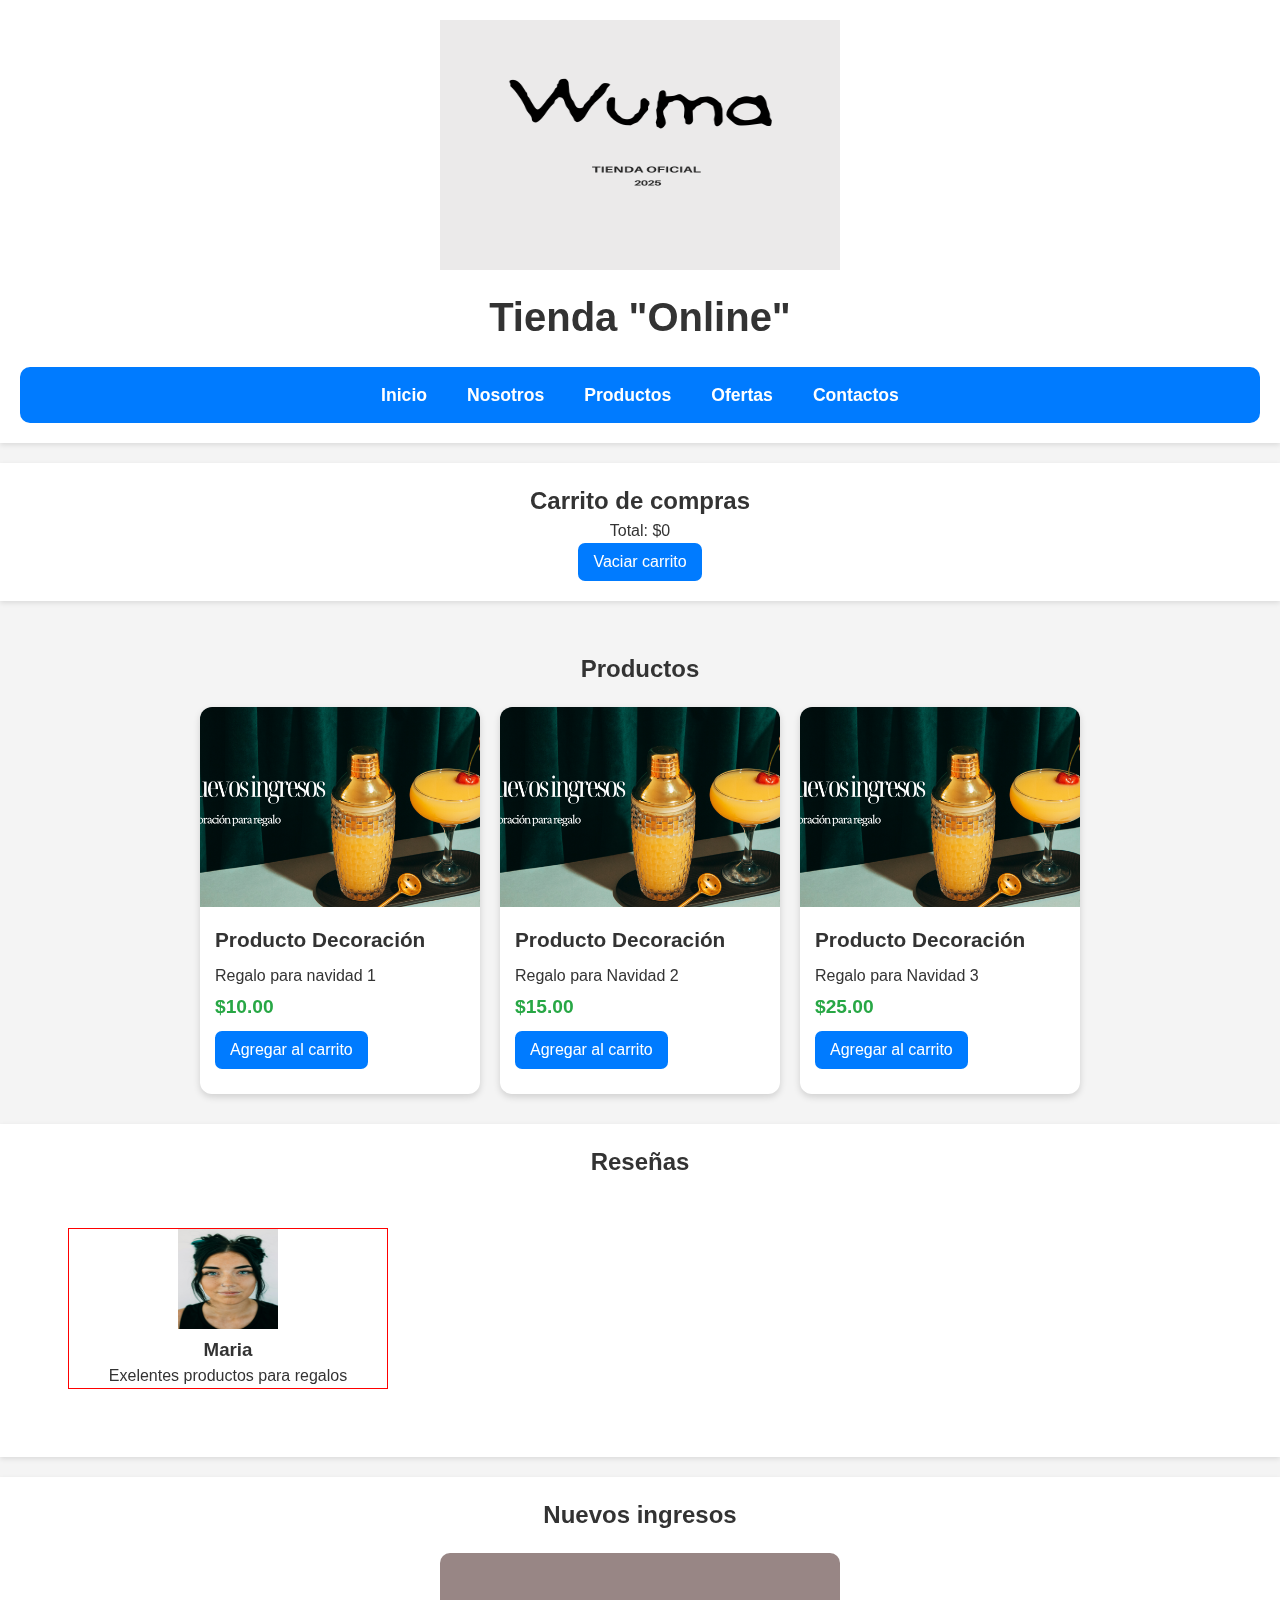
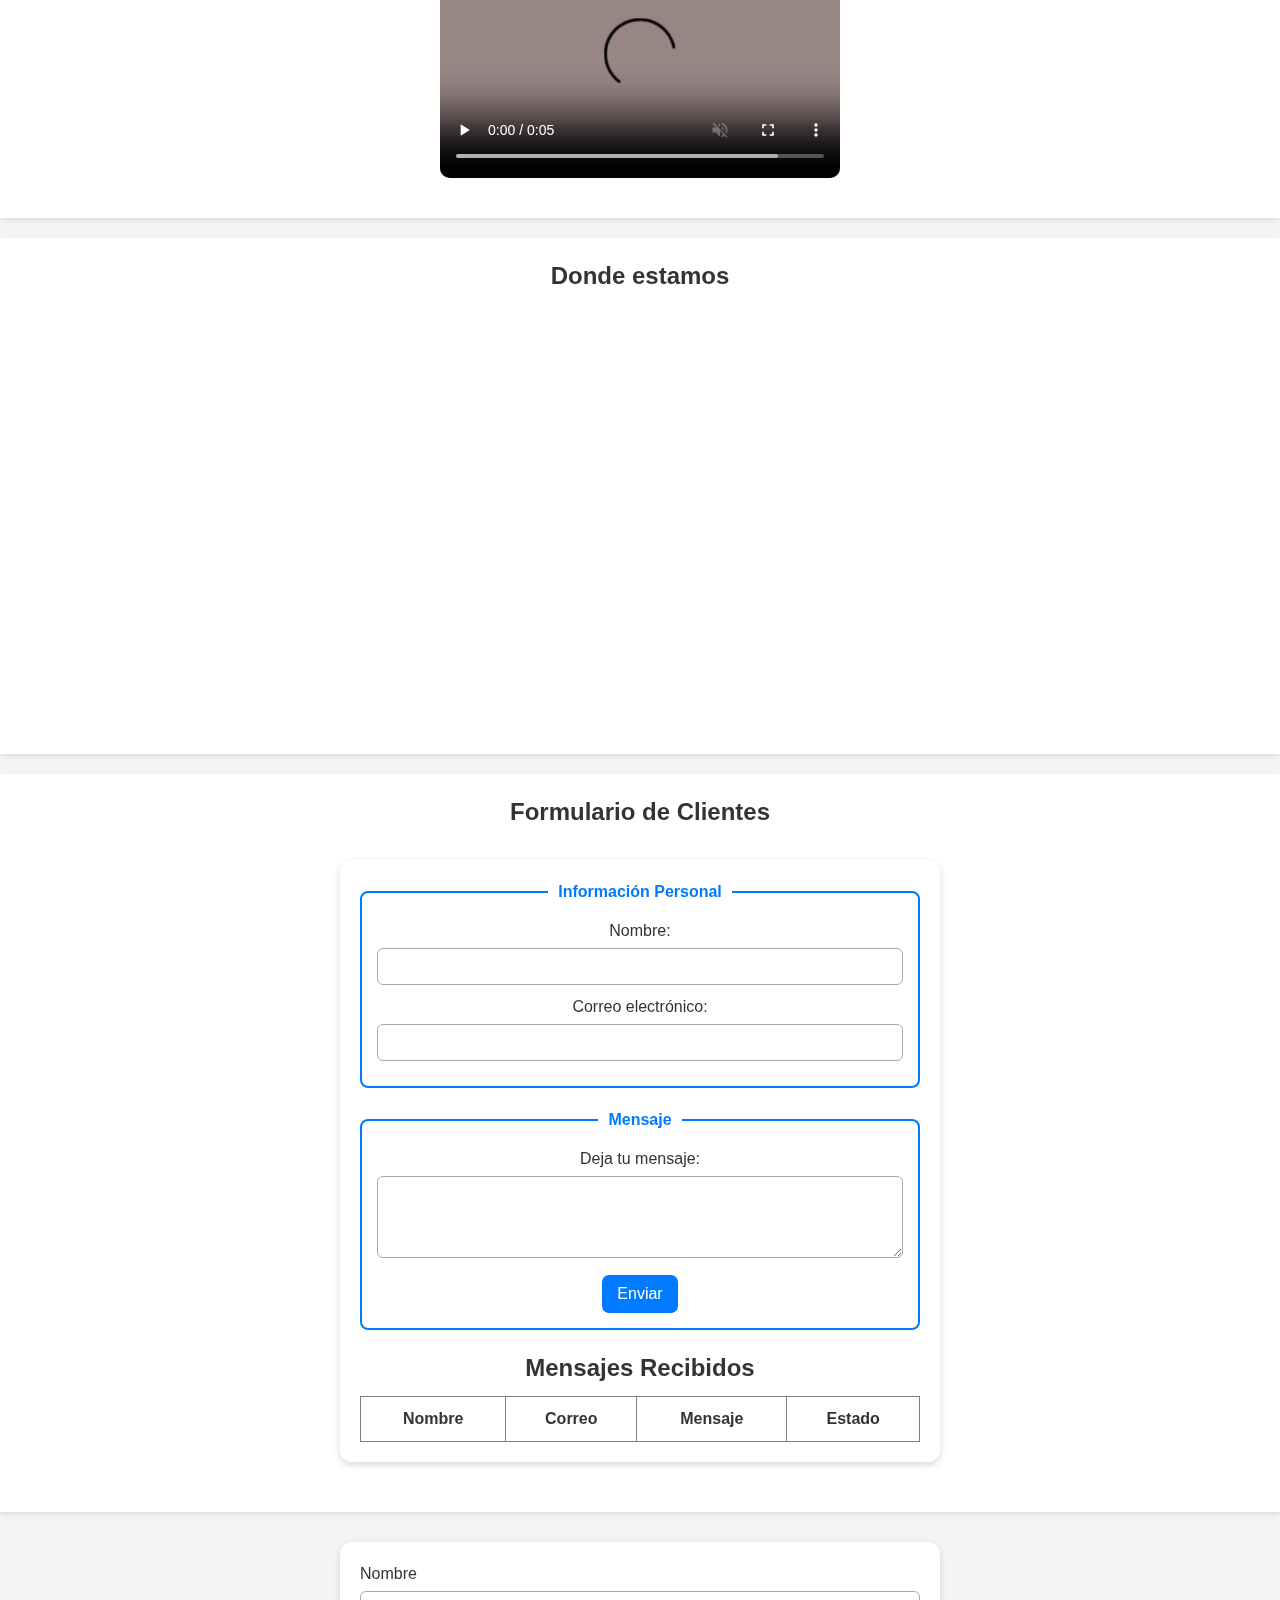
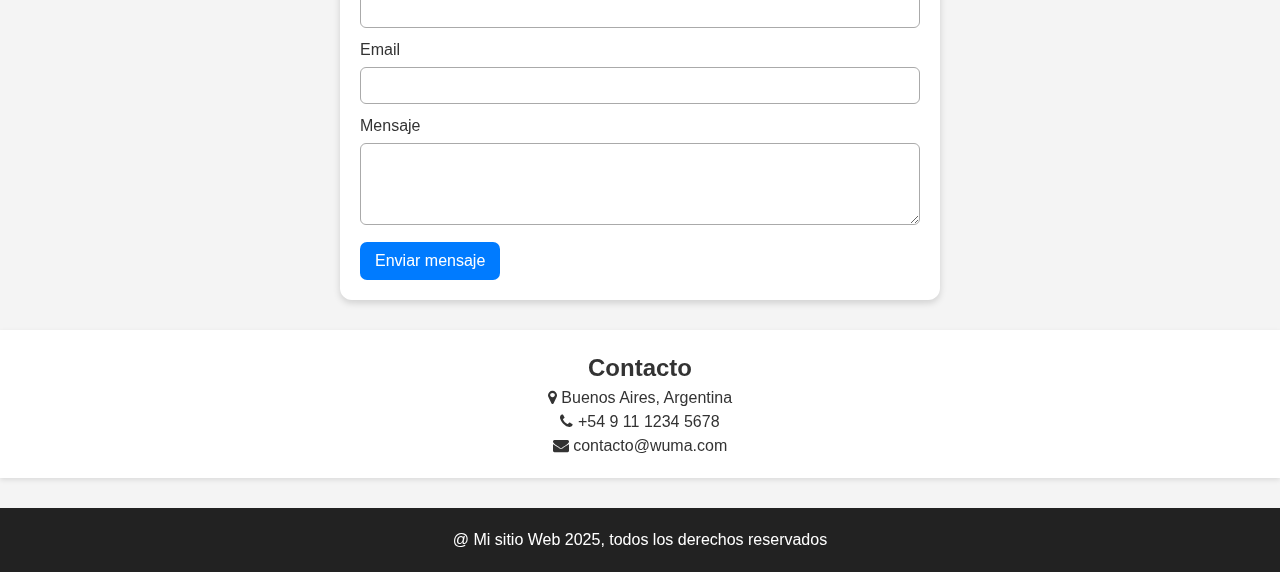
<file: Proyecto Final/index.html>
<!DOCTYPE html>
<html lang="es">

<head>
    <meta charset="UTF-8">
    <meta name="viewport" content="width=device-width, initial-scale=1.0">
    <title>Proyecto Final</title>

    <!-- ICONOS FONT AWESOME -->
    <link rel="stylesheet" href="https://cdnjs.cloudflare.com/ajax/libs/font-awesome/4.7.0/css/font-awesome.css"
        integrity="sha512-5A8nwdMOWrSz20fDsjczgUidUBR8liPYU+WymTZP1lmY9G6Oc7HlZv156XqnsgNUzTyMefFTcsFH/tnJE/+xBg=="
        crossorigin="anonymous" referrerpolicy="no-referrer">

    <!-- TU CSS -->
    <link rel="stylesheet" href="./style.css">
</head>

<body>

    <!-- ENCABEZADO -->
    <header>
        <img src="/Proyecto Final/Imagenes/wuma.png" alt="tienda online" width="400" height="250">

        <h1> Tienda "Online"</h1>

        <!-- MENÚ DE NAVEGACIÓN -->
        <nav>
            <ul>
                <li><a href="#">Inicio</a></li>
                <li><a href="#">Nosotros</a></li>
                <li><a href="#">Productos</a></li>
                <li><a href="#">Ofertas</a></li>
                <li><a href="#">Contactos</a></li>
            </ul>
        </nav>
    </header>


    <!-- SECCIÓN PRODUCTOS -->
    <main>
        <!-- CARRITO DE COMPRAS -->
        <header>
            <section id="carrito">
                <h2>Carrito de compras</h2>

                <ul id="lista-carrito">
                    <!-- Productos agregados -->
                </ul>

                <p id="total">Total: $0</p>

                <button id="vaciar-carrito">Vaciar carrito</button>
            </section>
        </header>

        <section id="productos">
            <h2>Productos</h2>

            <div class="productos--contenedor">

                <!-- PRODUCTO 1 -->
                <article class="producto">
                    <img src="/Proyecto Final/nuevos ingresos.png" alt="producto" width="240" height="200">

                    <div class="producto--contenido">
                        <h3>Producto Decoración</h3>
                        <p class="producto--detalle--texto">
                            Regalo para navidad 1
                        </p>
                        <p class="producto--detalle--prcecio">$10.00</p>
                        <button class="agregar-carrito" data-nombre="Producto Decoración 1" data-precio="10">
                            Agregar al carrito
                        </button>


                    </div>
                </article>

                <!-- PRODUCTO 2 -->
                <article class="producto">
                    <img src="/Proyecto Final/nuevos ingresos.png" alt="producto" width="240" height="200">

                    <div class="producto--contenido">
                        <h3>Producto Decoración</h3>
                        <p class="producto--detalle--texto">
                            Regalo para Navidad 2
                        </p>
                        <p class="producto--detalle--prcecio">$15.00</p>
                        <button class="agregar-carrito" data-nombre="Producto Decoración 2" data-precio="15">
                            Agregar al carrito
                        </button>

                    </div>
                </article>

                <!-- PRODUCTO 3 -->
                <article class="producto">
                    <img src="/Proyecto Final/nuevos ingresos.png" alt="producto" width="240" height="200">

                    <div class="producto--contenido">
                        <h3>Producto Decoración</h3>
                        <p class="producto--detalle--texto">
                            Regalo para Navidad 3
                        </p>
                        <p class="producto--detalle--prcecio">$25.00</p>
                        <button class="agregar-carrito" data-nombre="Producto Decoración 3" data-precio="25">
                            Agregar al carrito
                        </button>

                    </div>
                </article>


            </div>
            <!--CARRITO DE COMPRA -->



        </section>


        <!--RECEÑAS-->
        <header>
            <h2>Reseñas</h2>
            <section id="resenias">
                <div class="resenias--contenedor">
                    <article class="card">
                        <img src="./hassan-khan-EGVccebWodM-unsplash.jpg" alt="" width="100" height="100">
                        <div class="card--contenido">
                            <h3>Maria</h3>


                            <p>Exelentes productos para regalos </p>

                    </article>
                </div>
            </section>
        </header>

        <!-- VIDEO -->
        <header>
            <section>
                <h2>Nuevos ingresos</h2>
                <video controls width="400" muted>
                    <source src="/Proyecto Final/Diseño sin título.mp4" type="video/mp4">
                </video>
            </section>
        </header>


        <!-- MAPA -->
        <header>
            <section>
                <h2>Donde estamos</h2>
                <iframe
                    src="https://www.google.com/maps/embed?pb=!1m14!1m12!1m3!1d26178.48350757163!2d-58.56850625!3d-34.8986582!2m3!1f0!2f0!3f0!3m2!1i1024!2i768!4f13.1!5e0!3m2!1ses-419!2sar!4v1758500473684!5m2!1ses-419!2sar"
                    width="400" height="400" style="border:0;" allowfullscreen="" loading="lazy">
                </iframe>
            </section>
        </header>


        <!-- FORMULARIO -->
        <header>
            <section>
                <h2>Formulario de Clientes</h2>

                <form action="https://formspree.io/f/xqayzvpa" method="post">

                    <fieldset>
                        <legend>Información Personal</legend>

                        <div>
                            <label for="nombre">Nombre:</label>
                            <input type="text" id="nombre" name="nombre" required>
                        </div>

                        <div>
                            <label for="mail">Correo electrónico:</label>
                            <input type="email" id="mail" name="mail" required>
                        </div>
                    </fieldset>

                    <fieldset>
                        <legend>Mensaje</legend>

                        <label for="mensaje">Deja tu mensaje:</label>
                        <textarea id="mensaje" name="mensaje" rows="4" required></textarea>

                        <button type="submit">Enviar</button>
                    </fieldset>

                    <h2>Mensajes Recibidos</h2>

                    <table border="1">
                        <thead>
                            <tr>
                                <th>Nombre</th>
                                <th>Correo</th>
                                <th>Mensaje</th>
                                <th>Estado</th>
                            </tr>
                        </thead>
                    </table>

                </form>
            </section>
        </header>




        <!-- FORMULARIO DE CONTACTO -->
        <form action="https://formspree.io/f/xqayzvpa" method="post" class="contacto--form">

            <div>
                <label for="nombre-contacto">Nombre</label>
                <input type="text" id="nombre-contacto" name="nombre" required>
            </div>

            <div>
                <label for="email-contacto">Email</label>
                <input type="email" id="email-contacto" name="email" required>
            </div>

            <div>
                <label for="mensaje-contacto">Mensaje</label>
                <textarea id="mensaje-contacto" name="mensaje" rows="4" required></textarea>
            </div>

            <button type="submit">Enviar mensaje</button>
        </form>

        </div>
        </section><!-- SECCIÓN CONTACTOS -->
        <section id="contactos">

            <header>
            <h2>Contacto</h2>

            <div class="contacto--contenedor">

                <!-- DATOS DE CONTACTO -->
            
                  <div class="contacto--info">
                    <p><i class="fa fa-map-marker"></i> Buenos Aires, Argentina</p>
                    <p><i class="fa fa-phone"></i> +54 9 11 1234 5678</p>
                    <p><i class="fa fa-envelope"></i> contacto@wuma.com</p>
                 </div>
            </header>

             

            </div>
        </section>


    </main>

    <!-- PIE DE PÁGINA -->
    <footer>
        <p>@ Mi sitio Web 2025, todos los derechos reservados</p>
    </footer>
    <script src="./script.js"></script>
</body>

</html>
</file>
<file: Proyecto Final/style.css>
/* RESET GENERAL */
* {
    margin: 0;
    padding: 0;
    box-sizing: border-box;
}

body {
    font-family: Arial, Helvetica, sans-serif;
    background: #f4f4f4;
    color: #333;
    line-height: 1.5;
}

/* ENCABEZADO */
header {
    text-align: center;
    padding: 20px;
    background: #ffffff;
    box-shadow: 0 2px 5px rgba(0,0,0,0.1);
    margin-bottom: 20px;
}

header img {
    max-width: 100%;
}

/* TÍTULO PRINCIPAL */
h1 {
    margin-top: 10px;
    color: #333;
    font-size: 2.5rem;
}

/* BARRA DE NAVEGACIÓN */
nav {
    background: #007bff;
    padding: 15px 0;
    border-radius: 10px;
    margin-top: 20px;
}

nav ul {
    list-style: none;
    display: flex;
    justify-content: center;
    gap: 40px;
}

nav ul li a {
    color: #ffffff;
    text-decoration: none;
    font-size: 1.1rem;
    font-weight: bold;
}

nav ul li a:hover {
    text-decoration: underline;
}

/* SECCIÓN PRODUCTOS */
#productos {
    padding: 30px;
}

#productos h2 {
    text-align: center;
    margin-bottom: 20px;
}

.productos--contenedor {
    display: flex;
    flex-wrap: wrap;
    gap: 20px;
    justify-content: center;
}

/* CARD DE PRODUCTO */
.producto {
    background: #fff;
    width: 280px;
    border-radius: 12px;
    padding-bottom: 15px;
    box-shadow: 0 3px 7px rgba(0,0,0,0.15);
    overflow: hidden;
    transition: 0.3s;
}

.producto:hover {
    transform: scale(1.03);
}

.producto img {
    width: 100%;
    height: 200px;
    object-fit: cover;
}

.producto--contenido {
    padding: 10px 15px;
}

.producto--contenido h3 {
    font-size: 1.3rem;
    margin-bottom: 8px;
}

.producto--detalle--texto {
    font-size: 1rem;
    margin-bottom: 5px;
}

.producto--detalle--prcecio {
    font-size: 1.2rem;
    font-weight: bold;
    color: #28a745;
    margin-bottom: 10px;
}

/* BOTONES */
button {
    background: #007bff;
    color: #fff;
    padding: 10px 15px;
    border: none;
    border-radius: 7px;
    cursor: pointer;
    transition: 0.3s;
    font-size: 1rem;
}

button:hover {
    background: #0056b3;
}
/*reseñas*/
#resenias {
    padding: 3rem ;
  }
.resenias--contenedor {
      display: block;
}
.card {
   width: 20rem;
   border: 1px solid red;
}
.car img {
    width: 100px ;
    height: 100;
    object-fit: cover;
    object-position: top;
}
.resenias--contenido {
    display: flex;
}
/* SECCIÓN VIDEO */
main video {
    display: block;
    margin: 20px auto;
    border-radius: 10px;
}

/* MAPA */
iframe {
    display: block;
    margin: 20px auto;
    border-radius: 10px;
}

/* FORMULARIO */
form {
    width: 90%;
    max-width: 600px;
    margin: 30px auto;
    background: #fff;
    padding: 20px;
    border-radius: 12px;
    box-shadow: 0 3px 7px rgba(0,0,0,0.15);
}

fieldset {
    margin-bottom: 20px;
    border: 2px solid #007bff;
    padding: 15px;
    border-radius: 8px;
}

legend {
    font-weight: bold;
    color: #007bff;
    padding: 0 10px;
}

label {
    display: block;
    margin-bottom: 5px;
}

input, textarea {
    width: 100%;
    padding: 10px;
    margin-bottom: 10px;
    border-radius: 6px;
    border: 1px solid #aaa;
}

input:focus, textarea:focus {
    border-color: #007bff;
}

/* TABLA */
table {
    width: 100%;
    border-collapse: collapse;
    margin-top: 10px;
}

table th, table td {
    padding: 10px;
    text-align: center;
}

/* FOOTER */
footer {
    margin-top: 30px;
    text-align: center;
    padding: 20px;
    background: #222;
    color: #fff;
}
/*media queris */
</file>
